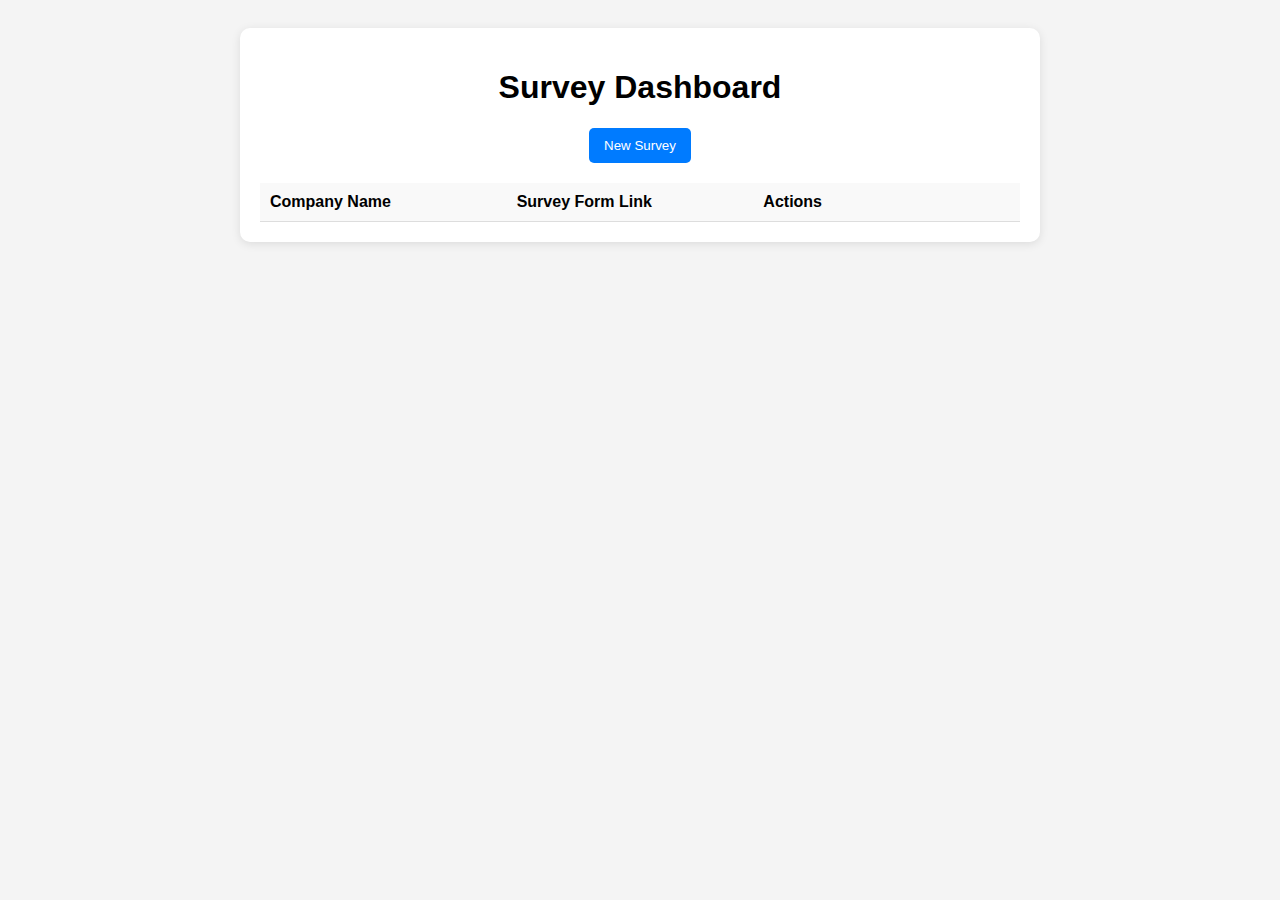
<file: index.html>
<!DOCTYPE html>
<html lang="en">
<head>
  <meta charset="UTF-8">
  <meta name="viewport" content="width=device-width, initial-scale=1.0">
  <title>Survey Dashboard</title>
  <link rel="stylesheet" href="style.css">
</head>
<body>
  <div class="container">
    <h1>Survey Dashboard</h1>
    <button id="new-survey-btn" onclick="createNewSurvey()">New Survey</button>
    
    <div id="surveys-list">
      <h2>Your Surveys</h2>
      <div class="survey-headers">
        <span>Company Name</span>
        <span>Survey Form Link</span>
        <span>Actions</span> <!-- New action column for delete -->
      </div>
      <!-- List of surveys will be shown here -->
    </div>
  </div>

  <script>
    // Function to navigate to the survey creation page
    function createNewSurvey() {
      window.location.href = 'survey.html';
    }

    // Function to delete a survey
    function deleteSurvey(id) {
      let savedSurveys = JSON.parse(localStorage.getItem('surveys')) || [];
      savedSurveys = savedSurveys.filter(survey => survey.id !== id);  // Remove survey by ID
      localStorage.setItem('surveys', JSON.stringify(savedSurveys));   // Save the updated list
      loadSurveys();  // Reload the surveys list
    }

    // Function to load saved surveys
    function loadSurveys() {
      const surveysList = document.getElementById('surveys-list');
      surveysList.innerHTML = '';  // Clear current list
      const savedSurveys = JSON.parse(localStorage.getItem('surveys')) || [];

      // Re-add headers after clearing
      const surveyHeaders = document.createElement('div');
      surveyHeaders.classList.add('survey-headers');
      surveyHeaders.innerHTML = `
        <span>Company Name</span>
        <span>Survey Form Link</span>
        <span>Actions</span>
      `;
      surveysList.appendChild(surveyHeaders);

      // Display each survey
      savedSurveys.forEach(survey => {
        const surveyItem = document.createElement('div');
        surveyItem.classList.add('survey-item');

        const companyName = document.createElement('span');
        companyName.classList.add('company-name');
        companyName.textContent = survey.title || "Unknown Company";

        const surveyLink = document.createElement('a');
        const surveyUrl = `${window.location.origin}/survey.html?id=${survey.id}`;
        surveyLink.href = surveyUrl;
        surveyLink.textContent = surveyUrl;
        surveyLink.classList.add('survey-link');

        const deleteButton = document.createElement('button');
        deleteButton.textContent = 'Delete';
        deleteButton.classList.add('delete-survey-btn');
        deleteButton.onclick = () => deleteSurvey(survey.id);  // Add delete functionality

        surveyItem.appendChild(companyName);
        surveyItem.appendChild(surveyLink);
        surveyItem.appendChild(deleteButton);
        surveysList.appendChild(surveyItem);
      });
    }

    window.onload = loadSurveys;
  </script>
</body>
</html>
</file>
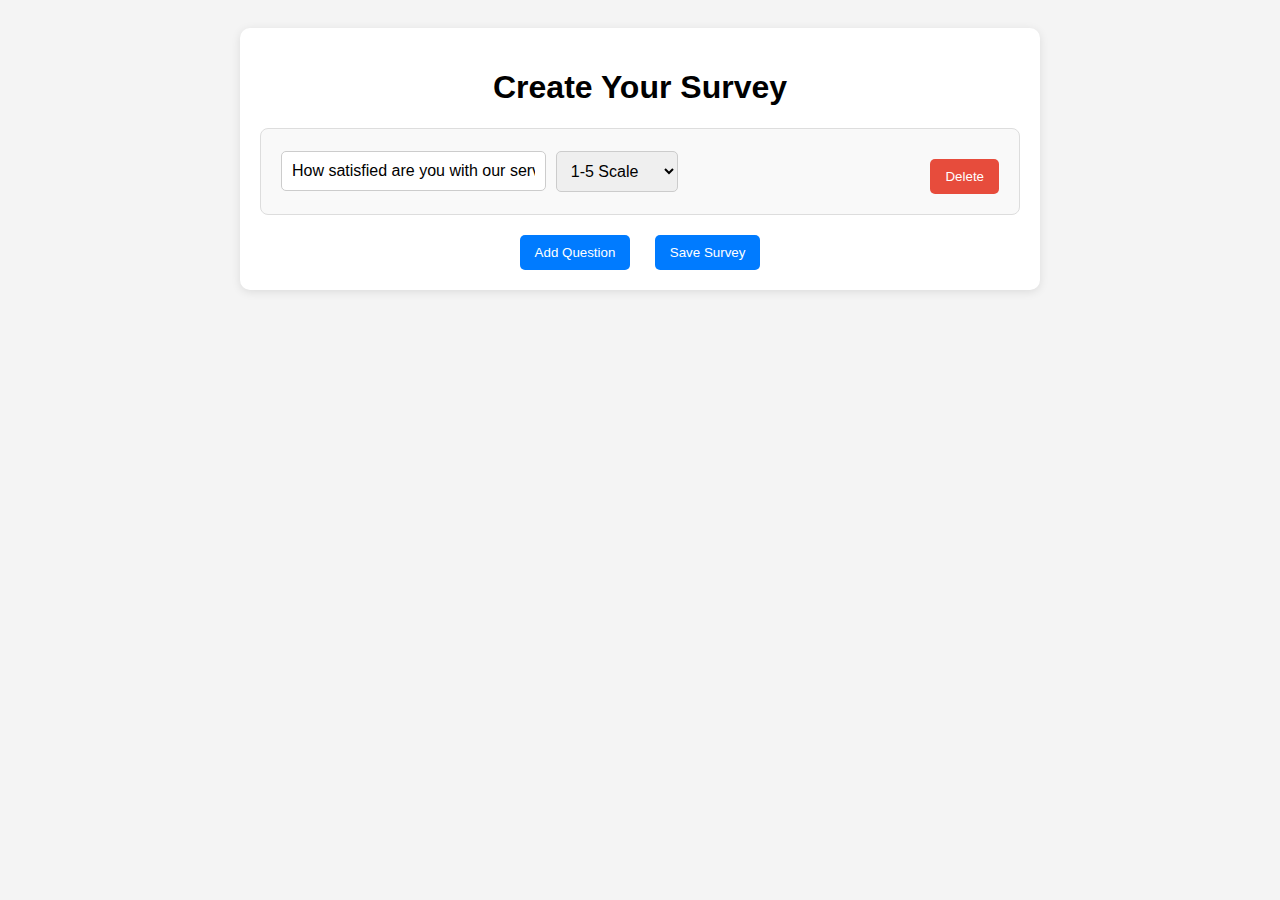
<file: survey.html>
<!DOCTYPE html>
<html lang="en">
<head>
  <meta charset="UTF-8">
  <meta name="viewport" content="width=device-width, initial-scale=1.0">
  <title>Create Survey</title>
  <link rel="stylesheet" href="style.css">
</head>
<body>
  <div class="container">
    <h1>Create Your Survey</h1>

    <div id="survey-container">
      <!-- Initial question -->
      <div class="question" data-type="scale">
        <input type="text" class="question-text" value="How satisfied are you with our service?" placeholder="Enter your question here" />
        <select class="question-type" onchange="changeQuestionType(this)">
          <option value="scale">1-5 Scale</option>
          <option value="single">Single Pick</option>
        </select>
        <div class="options-container"></div>
        <button class="delete-question" onclick="deleteQuestion(this)">Delete</button>
        <button class="add-option" onclick="addOption(this)" style="display:none;">Add Option</button>
      </div>
    </div>

    <div class="action-buttons">
      <button onclick="addQuestion()">Add Question</button>
      <button onclick="saveSurvey()">Save Survey</button>
    </div>
  </div>

  <script src="script.js"></script>
</body>
</html>
</file>
<file: style.css>
* {
  box-sizing: border-box;
}

body {
  font-family: Arial, sans-serif;
  background-color: #f4f4f4;
  padding: 20px;
}

.container {
  max-width: 800px;
  margin: 0 auto;
  background-color: white;
  padding: 20px;
  border-radius: 10px;
  box-shadow: 0 2px 10px rgba(0,0,0,0.1);
}


h1, h2 {
  text-align: center;
}

.question {
  background-color: #f9f9f9;
  padding: 20px;
  margin-bottom: 15px;
  border: 1px solid #ddd;
  border-radius: 8px;
  display: flex;
  flex-wrap: wrap;
  align-items: center;
  justify-content: space-between;
}

/* Survey List Headers */
.survey-headers {
  display: flex;
  justify-content: space-between;
  font-weight: bold;
  margin-top: 20px;
  padding: 10px 0;
  border-bottom: 1px solid #ddd;
}

.survey-headers span {
  flex: 1;
}

/* Survey List Headers */
.survey-headers {
  display: flex;
  justify-content: space-between;
  font-weight: bold;
  margin-top: 20px;
  padding: 10px 0;
  border-bottom: 1px solid #ddd;
}

.survey-headers span {
  flex: 1;
  text-align: left;  /* Ensures text aligns to the left */
}


/* Survey Items Styling */
.survey-item {
  display: flex;
  justify-content: space-between;
  align-items: center;
  padding: 10px 0;
  border-bottom: 1px solid #ddd;
  margin-bottom: 10px;
}

.company-name {
  flex: 2;  /* Allocates more space to company name */
  font-size: 16px;
  color: #333;
}

.survey-link {
  flex: 3;  /* Ensures link takes up more space */
  text-align: left;  /* Aligns the survey link to the left */
  color: #007bff;
  text-decoration: none;
  font-weight: bold;
  word-break: break-all;  /* Ensures long links break to new lines */
}

.survey-link:hover {
  text-decoration: underline;
}

#new-survey-btn {
  display: block;
  margin: 0 auto 20px;
}

.survey-headers, .survey-item {
  display: flex;
  justify-content: space-between;
  align-items: center;
  padding: 10px;
  background-color: #f9f9f9;
  border-bottom: 1px solid #ddd;
  font-weight: bold;
}

.survey-item {
  font-weight: normal;
}

.company-name, .survey-link {
  flex: 1;
  padding-right: 20px;
  word-wrap: break-word;
}

.survey-link {
  color: #007bff;
  text-decoration: none;
}

.survey-link:hover {
  text-decoration: underline;
}

.delete-survey-btn {
  flex: 1;
  background-color: #e74c3c;
  color: white;
  border: none;
  padding: 8px 12px;
  border-radius: 5px;
  cursor: pointer;
  margin-left: 10px;  /* Adds spacing between link and delete button */
  text-align: center;
}

.delete-survey-btn:hover {
  background-color: #c0392b;
}

#new-survey-btn {
  display: block;
  margin: 0 auto 20px;
}

.survey-item span {
  text-align: left;
}

.survey-headers span {
  font-weight: bold;
  text-align: left;
}

.survey-item span {
  text-align: left;
}

.question-text {
  flex: 1;
  padding: 10px;
  margin-right: 10px;
  font-size: 16px;
  border: 1px solid #ccc;
  border-radius: 5px;
}

.question-type {
  padding: 10px;
  border-radius: 5px;
  border: 1px solid #ccc;
  font-size: 16px;
  margin-right: 10px;
}

.options-container {
  flex: 1;
  display: flex;
  flex-wrap: wrap;
  gap: 10px;
  margin-top: 10px;
}

.option-input {
  padding: 10px;
  margin-right: 10px;
  border: 1px solid #ccc;
  border-radius: 5px;
  font-size: 14px;
}

button {
  padding: 10px 15px;
  background-color: #007bff;
  color: white;
  border: none;
  border-radius: 5px;
  cursor: pointer;
  margin-top: 10px;
}

button:hover {
  background-color: #0056b3;
}

.delete-question {
  background-color: #e74c3c;
}

.delete-question:hover {
  background-color: #c0392b;
}

.add-option {
  margin-top: 10px;
}

.action-buttons {
  text-align: center;
  margin-top: 20px;
}

.action-buttons button {
  margin: 0 10px;
}

#survey-list-container {
  margin-top: 20px;
}

.survey-item {
  display: flex;
  justify-content: space-between;
  align-items: center;
  padding: 10px;
  border-bottom: 1px solid #ddd;
  margin-bottom: 10px;
}

.company-name {
  font-size: 16px;
  font-weight: bold;
}

.survey-link {
  text-decoration: none;
  color: #007bff;
  font-weight: bold;
}

.survey-link:hover {
  text-decoration: underline;
}

button {
  padding: 10px 15px;
  background-color: #007bff;
  color: white;
  border: none;
  border-radius: 5px;
  cursor: pointer;
  margin-top: 10px;
}

button:hover {
  background-color: #0056b3;
}
</file>
